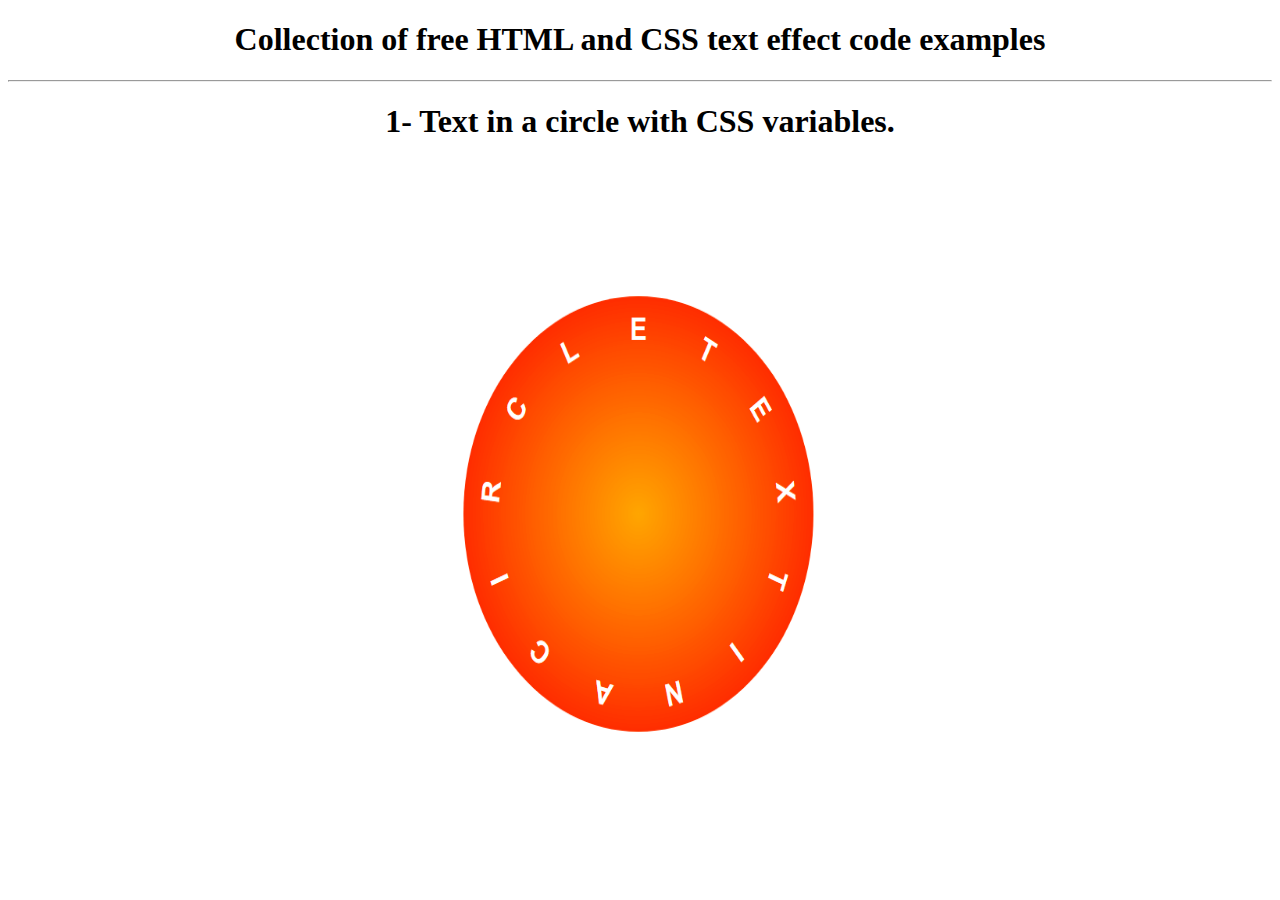
<file: index.html>
<!DOCTYPE html>
<html lang="en">
<head>
    <meta charset="UTF-8">
    <meta name="viewport" content="width=device-width, initial-scale=1.0">
    <meta http-equiv="X-UA-Compatible" content="ie=edge">
    <title>Text Effects &#x1F9D1;</title>
    <link rel="stylesheet" href="css/style.css">
    
</head>
<body>
    <div>
        <div class="cen">
            <h1>Collection of free HTML and CSS text effect code examples</h1>
            <hr>
            <div>
                <h1>1- Text in a circle with CSS variables.</h1>
                <div>
                    <a href="page1.html" target="_blank" rel="noopener noreferrer">
                        <img src="img/Text-In-Circle-HTML-CSS.png" class="example">
                    </a>
                </div>
            </div>
        </div>
    </div>

</body>
</html>
</file>
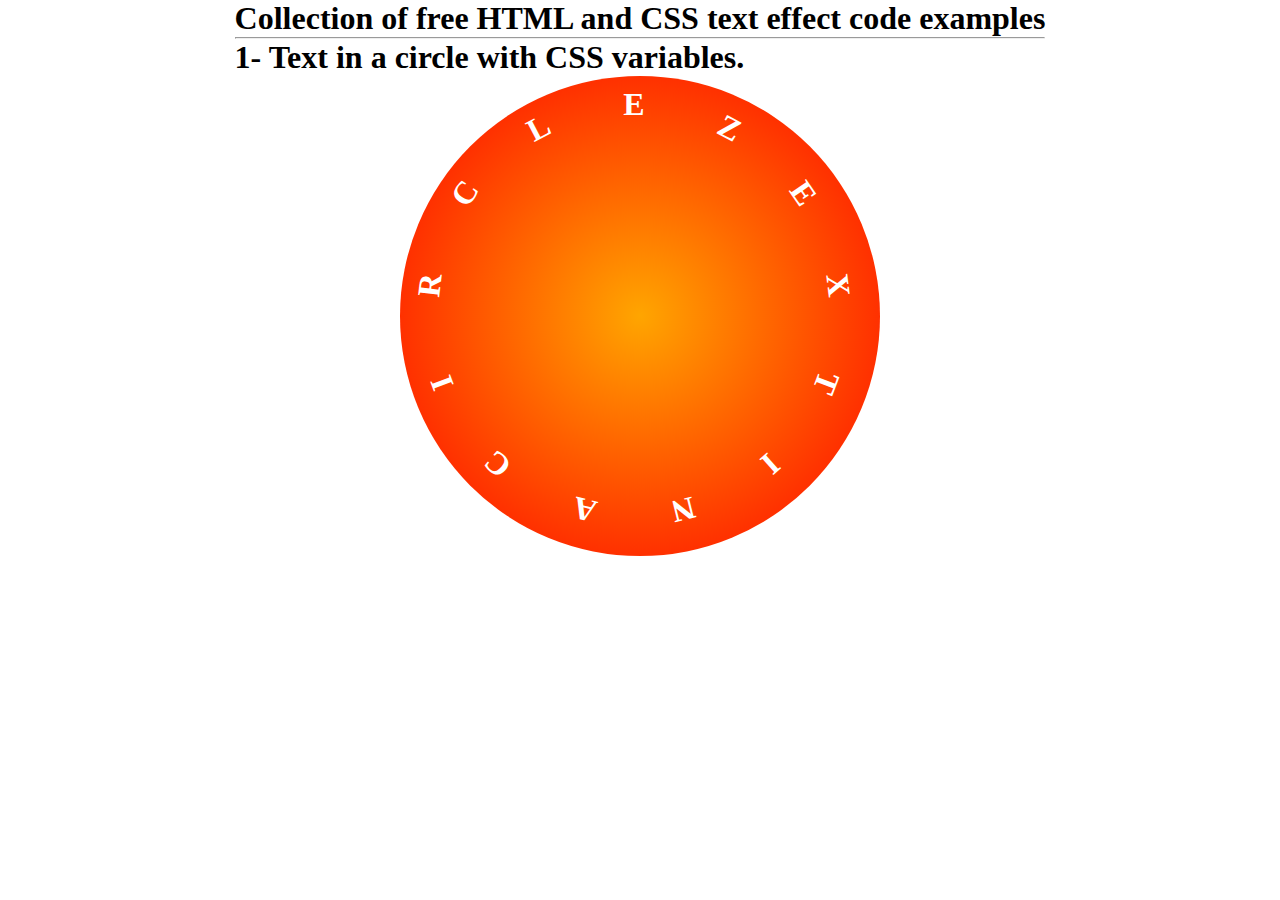
<file: page1.html>
<!DOCTYPE html>
<html lang="en">
<head>
    <meta charset="UTF-8">
    <meta name="viewport" content="width=device-width, initial-scale=1.0">
    <meta http-equiv="X-UA-Compatible" content="ie=edge">
    <title>Text Effects &#x1F9D1;</title>
    <link rel="stylesheet" href="css/style1.css">
    <!-- <style>
    .cen{
        text-align: center;
    }
    </style> -->
</head>
<body>
    <div>
        <div class="cen">
            <h1>Collection of free HTML and CSS text effect code examples</h1>
            <hr>
            <div>
                <h1>1- Text in a circle with CSS variables.</h1>
                <div>
                    <h1 class="ex1">
                        <span class="sp1">Z</span>
                        <span class="sp1">E</span>
                        <span class="sp1">X</span>
                        <span class="sp1">T</span>
                        <span class="sp1">I</span>
                        <span class="sp1">N</span>
                        <span class="sp1">A</span>
                        <span class="sp1">C</span>
                        <span class="sp1">I</span>
                        <span class="sp1">R</span>
                        <span class="sp1">C</span>
                        <span class="sp1">L</span>
                        <span class="sp1">E</span>
                    </h1>
                </div>
            </div>
        </div>
    </div>

</body>
</html>
</file>
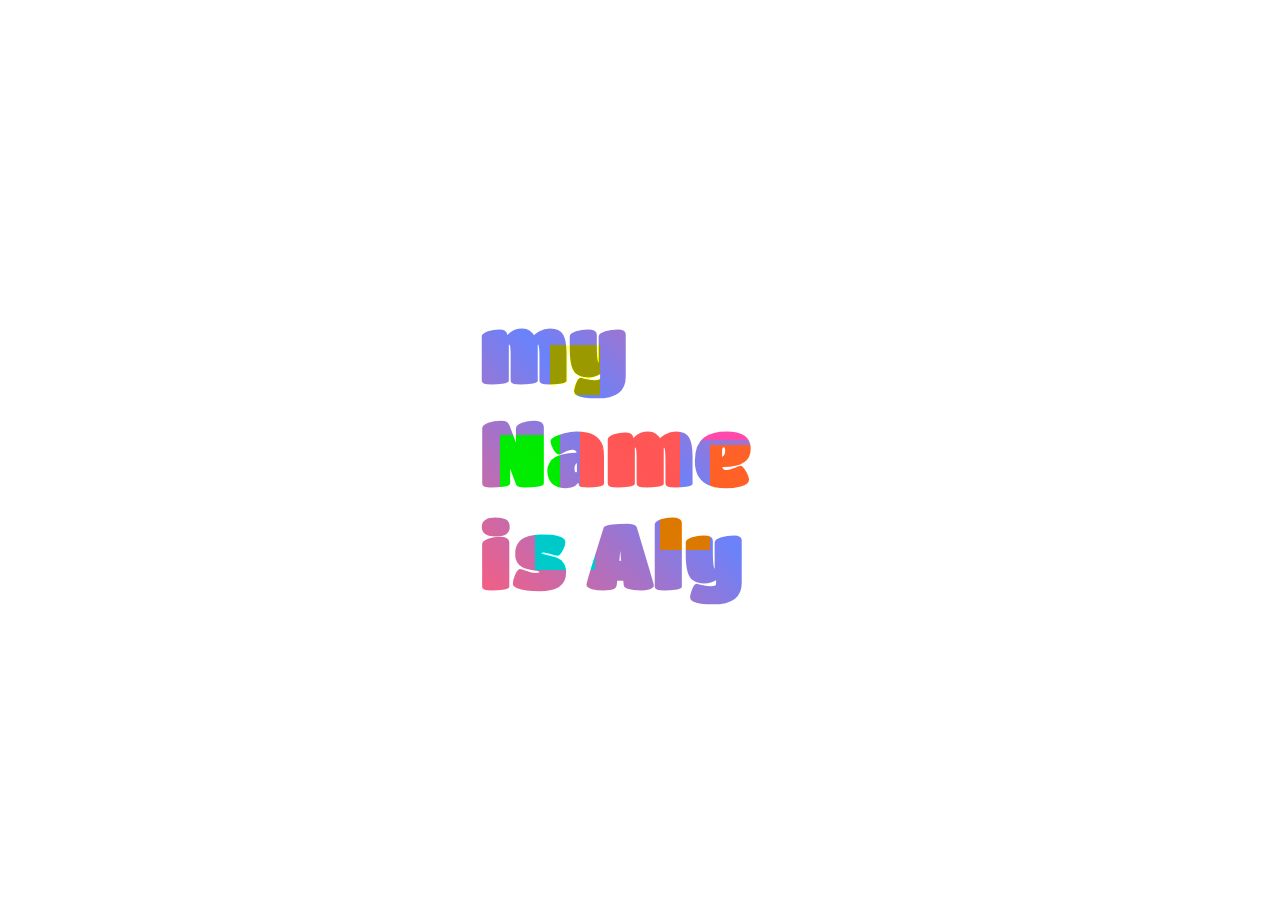
<file: page2.html>
<!DOCTYPE html>
<html lang="en">
<head>
    <meta charset="UTF-8">
    <meta name="viewport" content="width=device-width, initial-scale=1.0">
    <meta http-equiv="X-UA-Compatible" content="ie=edge">
    <title>Text Effects &#x1F9D1;</title>
    <link rel="stylesheet" href="css/style2.css">
    <!-- <style>
    .cen{
        text-align: center;
    }
    </style> -->
</head>
<body>
                <div class="container">
                    <h1><span>my Name<br>is Aly</span></h1>
                    
                    <div class="blobs_1"></div>
                    <div class="blobs_2"></div>
                    <div class="blobs_3"></div>
                    <div class="blobs_4"></div>
                    <div class="blobs_5"></div>
                    <div class="blobs_6"></div>
                    <div class="blobs_7"></div>
                </div>
                    
                <!--This Is Not Part Of Animated Blobs Text - Multiple Colors-->        
</body>
</html>
</file>
<file: css/style.css>
﻿.cen{
    display: block;
    margin: auto;
    text-align: center;
}
.example{
    width: 1000px;
    height: 700px;
}
</file>
<file: css/style1.css>
* {
  box-sizing: border-box;
  /* display:block; */
  margin:auto;
  }

:root {
  --noOfItems: 13; }

body {
  /* height: 100vh; */
  display: flex;
  align-items: center;
  justify-content: center; }

.ex1 {
  /* width: 28rem; 480px
  height: 28rem; */
  width: 480px; 
  height: 480px;
  position: relative;
  text-align: center;
  background: radial-gradient(orange, red);
  color: white;
  border-radius: 50%; }

.sp1 {
  --units: 1;
  --rotationUnit: calc((1turn / var(--noOfItems)) * var(--units, 1));
  /* --rotationUnit: calc((1turn /13 ) * var(--units, 1)); */
  position: absolute;
  width: calc(100% - 2rem);
  height: calc(100% - 2rem);
  top: 10px;
  left: 10px;
  transform: rotate(var(--rotationUnit));
  /* transform:rotate() */
  transform-origin: center; }

.sp1:nth-child(2) {
    --units: 2;  
  /* transform:rotate(.2,.5,.8,.3); */
   }

.sp1:nth-child(3) {
  --units: 3; }

.sp1:nth-child(4) {
  --units: 4; }

.sp1:nth-child(5) {
  --units: 5; }

.sp1:nth-child(6) {
  --units: 6; }

.sp1:nth-child(7) {
  --units: 7; }

.sp1:nth-child(8) {
  --units: 8; }

.sp1:nth-child(9) {
  --units: 9; }

.sp1:nth-child(10) {
  --units: 10; }

.sp1:nth-child(11) {
  --units: 11; }

.sp1:nth-child(12) {
  --units: 12; }

.sp1:nth-child(13) {
  --units: 13; }

/*# sourceMappingURL=ss.css.map */
/* /////////////////////////////////////////////////////////////////////////////////
shap2 

 */
</file>
<file: css/style2.css>
﻿@charset "utf8";

@import url('https://fonts.googleapis.com/css?family=Titan+One');

/*                                ! Animated Blobs Text - Multiple Colors Started Here ...
=======================================================================================================================*/
*,
*:after,
*:before,
html
	{box-sizing:border-box}

/* body{
	margin:50%;
	padding:50%;
	overflow:hidden;
	font-style:normal;
	text-align:center
	} */

div
	{display:block;position:absolute}

.container{
	width:320px;
	height:320px;
	top:50%;
	left:50%;
	transform:translate(-50%,-50%)
	}

h1{
	background:#fff;
	width:100%;
	height:100%;
	margin:0;
	padding:0;
	display:flex;
	flex-flow:row wrap;
	align-content:center;
	justify-content:center;
	font-family:'Titan One',cursive;
	font-size:90px;
	font-weight:700
	}

h1 span{width:100%;position:relative}

h1 span:before{
	background:linear-gradient(45deg,#fc5c7d,#6a82fb,#fc5c7d);
	content:"";
	width:100%;
	height:100%;
	display:block;
	position:absolute;
	mix-blend-mode:screen
	}

[class*="blobs"]
	{mix-blend-mode:color;animation:blobs 15s ease-in-out infinite alternate}

.blobs_1{
	background:#ff1493;
	width:60px;
	height:60px;
	top:90px;
	left:210px
	}

.blobs_2{
	background:#ff4500;
	width:80px;
	height:80px;
	top:155px;
	left:230px
	}

.blobs_3{
	background:#00ff00;
	width:60px;
	height:60px;
	top:145px;
	left:20px
	}

.blobs_4{
	background:#ff0000;
	width:100px;
	height:100px;
	top:115px;
	left:100px
	}

.blobs_5{
	background:#ffff00;
	width:50px;
	height:50px;
	top:55px;
	left:70px
	}

.blobs_6{
	background:#00ffff;
	width:60px;
	height:60px;
	top:220px;
	left:55px
	}

.blobs_7{
	background:#ff8c00;
	width:50px;
	height:50px;
	top:210px;
	left:180px
	}

@keyframes blobs{
	0%{border-radius:26% 74% 61% 39% / 54% 67% 33% 46%}
	10%{border-radius:74% 26% 47% 53% / 68% 46% 54% 32%}
	20%{border-radius:48% 52% 30% 70% / 27% 37% 63% 73%}
	30%{border-radius:73% 27% 57% 43% / 28% 67% 33% 72%}
	40%{border-radius:63% 37% 56% 44% / 25% 28% 72% 75%}
	50%{border-radius:39% 61% 70% 30% / 61% 29% 71% 39%}
	60%{border-radius:27% 73% 29% 71% / 73% 51% 49% 27%}
	70%{border-radius:39% 61% 65% 35% / 74% 65% 35% 26%}
	80%{border-radius:55% 45% 37% 63% / 38% 30% 70% 62%}
	90%{border-radius:25% 75% 70% 30% / 39% 50% 50% 61%}
	100%{border-radius:66% 34% 33% 67% / 65% 73% 27% 35%}
	}
/*                                ! Animated Blobs Text - Multiple Colors Ended Here ...
=======================================================================================================================*/

/* This Is Not Part Of Animated Blobs Text - Multiple Colors */
.me{
	background:url("https://s3-us-west-2.amazonaws.com/s.cdpn.io/1735448/profile/profile-80.jpg?1528976396")no-repeat center / contain;
	width:40px;
	height:40px;
	bottom:16px;
	right:16px;
	display:block;
	position:fixed;
	border-radius:50%;
	z-index:999;
	animation:me 2s linear infinite alternate
	}

@keyframes me{
	from{transform:translateY(-4px)}
	to{transform:translateY(4px)}
	}

.me:hover span
	{right:50px;opacity:1;visibility:visible}

.me span{
	width:150px;
	top:10px;
	right:0;
	display:block;
	position:absolute;
	color:#008080;
	font-family:Tahoma,Geneva,sans-serif;
	font-size:16px;
	font-weight:400;
	z-index:-1;
	opacity:0;
	visibility:hidden;
	transition:all .5s ease
	}
</file>
